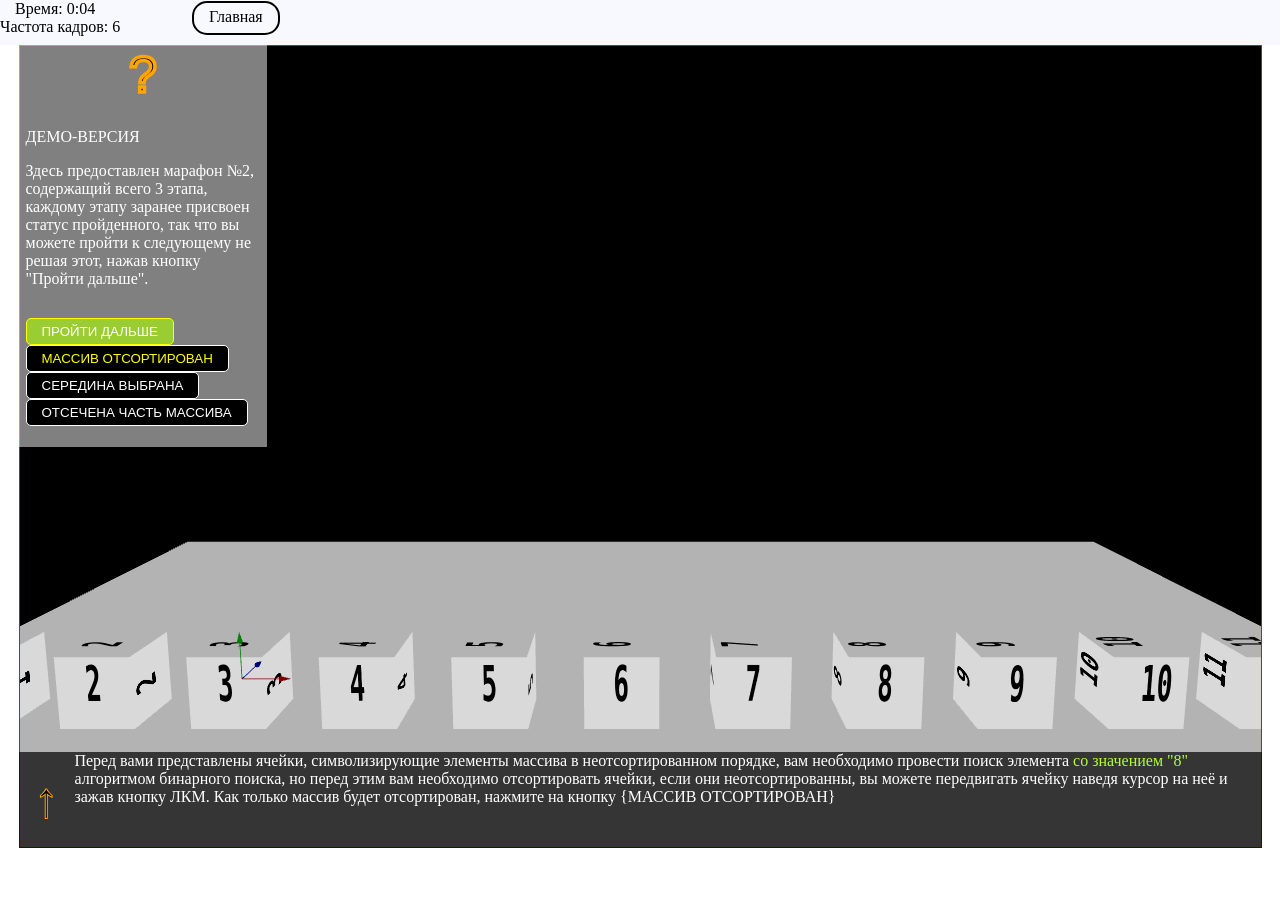
<file: index.html>
<!DOCTYPE html>
<html lang="ru">
<head>
    <meta charset="UTF-8">
    <title>Демо-версия</title>
    <link rel="stylesheet" href="./index.css">
</head>
<body>
<header class="header">
    <div class="canvasInfo">
        <div class="row row-nowrap">
            <div class="col-67">
                <div id="secundomer" class="thisInfo">
                    <div class="thisLabel">
                        Время:
                    </div>
                    <div id="thisInfoValue">00:00</div>
                </div>
                <div class="fpsValue">
                    Частота кадров:
                    <span id="label_fps"></span>
                </div>
            </div>

            <div class="col-25 col-align-mid">
                <div class="nav black-border">
                    <a class="nav-link" href="/index.php">Главная</a>
                </div>
            </div>
        </div>
    </div>
</header>
<div class="main">
    <div class="flexRow RowRelative">
        <canvas id="index" width="700" height="500" class="index">
        </canvas>
        <div id="siGUI" class="open">
            <div class="containerOpenClose">
                <button id="OpenClose" >?</button>
            </div>
            <div class="container-siGUI">
                <button class="siGUI-Button" id="screenButton">Сделать скриншот</button>
                <form style="display: none" action="" method="GET">
                    <button name="showscene" value="start" class="siGUI-Button" id="buttonMaraphon1">Начальная сцена
                    </button>
                    <button name="showscene" value="maraphon1" class="siGUI-Button animateButton" id="buttonMaraphon2">Марафон №1
                    </button>
                    <button name="showscene" value="maraphon2" class="siGUI-Button animateButton" id="buttonMaraphon3">Марафон №2
                    </button>
                    <!--                    <button name="showscene" value="maraphonN" class="siGUI-Button" id="buttonMaraphon1">МарафонNNN-->
                    <!--                    </button>-->
                </form>
                <p>ДЕМО-ВЕРСИЯ</p>
                <p>Здесь предоставлен марафон №2, содержащий всего 3 этапа, каждому этапу заранее присвоен статус пройденного, так что вы можете пройти
                к следующему не решая этот, нажав кнопку "Пройти дальше".</p>
            </div>
            <hr>
            <div class="container-siGUI" id="GUIFROMSCENE" data-positionX="-10" data-positionY="15" data-positionZ="5">
                <button class="siGUI-Button" id="controlStageButton">Пройти дальше</button>
                <div id="controlStage-smsOkno" class="controlStage-smsOkno"></div>
            </div>
            <hr>
            <div class="container-siGUI" id="INFOFROMSCENE">
            </div>

        </div>
        <div id="siGUI-Down">
            <button id="siGUI-Down-ControlButton">↑</button>
            <div id="siGUI-Down-Text">
            </div>
        </div>
    </div>
    <div id="debug">
       </div>
</div>
<script src="./libs/earcut.min.js"></script>
<script src="./libs/babylon.js"></script>
<script src="./libs/babylon.gui.min.js"></script>
<script src="./libs/babylon.gridMaterial.min.js"></script>
<script src="./index.js"></script>
</body>

</html>
</file>
<file: index.css>
:root{
    font-size: 16px;
}
hr{
    color:greenyellow;
}
/*preloader Style*/
.preloader {
    /*фиксированное позиционирование*/
    position: fixed;
    /* координаты положения */
    left: 0;
    top: 0;
    right: 0;
    bottom: 0;
    /* фоновый цвет элемента */
    background: black;
    /* размещаем блок над всеми элементами на странице (это значение должно быть больше, чем у любого другого позиционированного элемента на странице) */
    z-index: 2001;
}
.preloader__row {
    position: relative;
    top: 50%;
    left: 50%;
    width: 70px;
    height: 70px;
    margin-top: -35px;
    margin-left: -35px;
    text-align: center;
    animation: preloader-rotate 2s infinite linear;
}
.preloader__item {
    position: absolute;
    display: inline-block;
    top: 0;
    background-color: greenyellow;
    border-radius: 100%;
    width: 35px;
    height: 35px;
    animation: preloader-bounce 2s infinite ease-in-out;
}
.preloader__item:last-child {
    top: auto;
    bottom: 0;
    animation-delay: -1s;
}
@keyframes preloader-rotate {
    100% {
        transform: rotate(360deg);
    }
}
@keyframes preloader-bounce {

    0%,
    100% {
        transform: scale(0);
    }

    50% {
        transform: scale(1);
    }
}
.loaded_hiding .preloader {
    transition: 0.3s opacity;
    opacity: 0;
}
.loaded .preloader {
    display: none;
}
/*preloader Style*/
body{
    margin: 0;padding: 0;
}
.row{
    display: flex; flex-flow: row wrap;
}
.row-nowrap{
    display: flex;
    flex-flow: row nowrap;
}
.col{
    flex:0 0 50%;
}
.col-25{
    flex: 0 0 40%;
}
.col-3{
    flex:0 0 33%;
}
.col-4{
    flex:0 0 30%;
}
.col-5{
    flex:0 0 20%;
}
.col-67{
    flex:0 0 15%;
}
.col-10{
    flex:0 0 10%;
}
.col-12{
    flex:0 0 100%;
    display: flex;
}
.nav{

}
.black-border{
    border: 2px solid black;
    padding: 5px 15px;
    border-radius: 15px;
    height: 20px;
}
.nav-link{
    color:black;
    transition: 0.3s;
    text-decoration: none;
}
.nav-link + .nav-link{
    margin-left: 1em;
}
.nav-link:visited{
    color:black;
}
.nav-link:hover{
    color:yellowgreen;
}
.userBlock,.outLog,.form-out{
    display: inline-block;
}
.form-out input{
    border-radius: 10px;
    border: none;
    background: black;
    color: white;
    height: 20px;
    width: 90px;
    margin-left: 20px;
    text-transform: uppercase;
    cursor: pointer;
    transition: 0.32s;
}
.form-out input:hover{
    color:greenyellow;
}
.col-align-mid{
    display: flex;
    align-items: center;
}
.justify-center{
    justify-content: center;
}
.justify-evenly{
    justify-content: space-evenly;
}
.label{
    display: inline-block;
}
.header{
    height: 45px;
    background-color: ghostwhite;
}
.canvasInfo{}

.thisInfo{
padding-left: 15px;
}
.thisInfo>.thisLabel{
    display:inline-block;
}
.thisInfo #thisInfoValue{
    display:inline-block;
}
.fpsValue{}
.spheresBlock{
    display: flex;
    flex-flow: row wrap;
    justify-content: space-around;
}
.sphere{
    display: flex; align-items: center;
    font-size: 24px;
}
.sphereImg{
    margin-right: 5px;
    height: 45px;
}
.main{
    width: 100%;
    display: flex; flex-flow: row wrap;
    justify-content: center;
}
.main .flexRow{
    display: flex;
}
.main .RowRelative{
    position: relative;
}
.main .index{
    border:1px solid red;
}
.container-siGUI{
    display: none;
    padding:7px;
    color:white;
}
.siGUI-Button{
    border-radius: 5px;
    border:1px solid yellow;
    outline: none;
    background-color: yellowgreen;
    color:white;
    text-transform: uppercase;
    padding: 5px 15px;
    transition: 0.7s;
}
.siGUI-Button:hover{
    background-color: orange;
}
.siGUI-Button-Level2{
    width: 100%;
    background-color: red;
    margin:5px 0;
}
.siGUI-Button-Algoritm{
    background-color: black;
    color:white;
    border:1px solid white;
    cursor: pointer;
}
.siGUI-Button-Algoritm:hover{
    background-color: black;
}
.siGUI-Button-Algoritm-Orange{
     background-color: black;
     color:orange;
     border:1px solid white;
 }
.siGUI-Button-Algoritm-Orange:hover{
    background-color: transparent;
}
.siGUI-Button-Algoritm-Yellow{
    background-color: black;
    color:yellow;
    border:1px solid white;
}
.siGUI-Button-Algoritm-Yellow:hover{
    background-color: transparent;
}
.siGUI-Button-Algoritm-Red{
    background-color: red;
    color:white;
    border:1px solid white;
}
.siGUI-Button-Algoritm-Green{
    background-color: black;
    color:greenyellow;
    border:1px solid white;
}

.siGUI-InputText{

}
.controlStage-smsOkno{
    color:black;
}
#hideInfo{
    display: none;
}
#thisPOST{
    display: none;
}
#siGUI{
    background-color: rgba(255,255,255,0.5);
    position: absolute;
    top:0;left:0;
    width: 10%;
    height: 10%;
    overflow: auto;
}
#siGUI hr{
    display: none;
}
#siGUI.open{
    width: 20%;
    height: 50%;
}
#siGUI.open hr{
    display: block;
}
#siGUI-Down{
    background-color: rgba(0,0,0,0.7);
    color:white;
    position: absolute;
    bottom:0;left:0;
    width: 100%;
    height: 12%;
    overflow: auto;
    display: flex
}
#siGUI-Down.open{
    height: 22%;
}

#siGUI-Down-ControlButton{
    width: 10%;
    border: none;
    outline: none;
    background: none;
    font-size: 50px;
    color: black;
    -webkit-text-stroke: .02em orange;
    cursor: pointer;
    transition: 0.3s;
}
#siGUI-Down.open>#siGUI-Down-ControlButton{
    font-size: 90px;
    padding-bottom: 20px;
}
#siGUI-Down-Text{

}
.hide-hr hr{
    display: none !important;
}
#siGUI.open>.container-siGUI{
    display: block;
}
#OpenClose{
    width: 100%;
    height: 100%;
    /*max-width: 133px;*/
    /*max-height: 60px;*/
    border: none;
    outline: none;
    background: none;
    font-size: 50px;
    color: black;
    -webkit-text-stroke: .07em orange;
    cursor: pointer;
}
#index{
    position: relative;
}
#label_fps{

}
#debug{
    display: none;
    resize:vertical;
    overflow: auto;
    margin: 0 auto;
    width: 98%; min-height: 100px;
    background-color: black;
    color:white;
    padding: 10px 15px;
    font-size: 14px;
}
#debug *{
    display: inline-block;
}
#debug .r{color:red;}
#debug .o{color:orange}
#debug .y{color:yellow}
#buttonCloseThis{
    margin: 10px;
    padding: 6px 35px;
    text-align: center;
    background-color: black;
    color: white;
    outline: none;border:none;
    border-radius: 15px;
    font-size: 17px;
}
.link{
    text-decoration: none;
}
.link-User{
    color:red;
}
.link-User:hover{
    color:pink;
}
.link-User:visited{
    color:maroon;
}
.whiteAlert{
    display: none;
    position: absolute;
    top:90px;
    left:20%;
    background-color: white;
    border:1px solid black;
    border-radius: 15px;
    font-size: 17px;
    text-align: center;
    padding: 45px 0px;
    max-width: 800px;
    z-index: 1111;
    transition: 0.7s;
}
.firstVisitedBody{

}
.firstVisitedBody .whiteAlert{
    display: block;
}
.firstVisitedBody .animateButton{
    animation: animateButtonKey 2s infinite linear;
}
.firstVisitedBody .animateButton2{
    animation: animateButtonKey2 2s infinite linear;
}
@keyframes animateButtonKey {
    0%{
        background-color: black;
        color:red;
    }
    50%{
        background-color: white;
        color:green;
    }
    100%{
        background-color: black;
        color:red;
    }
}
@keyframes animateButtonKey2 {
    0%{
        color:red;
    }
    50%{
        color:green;
    }
    100%{
        color:red;
    }
}
</file>
